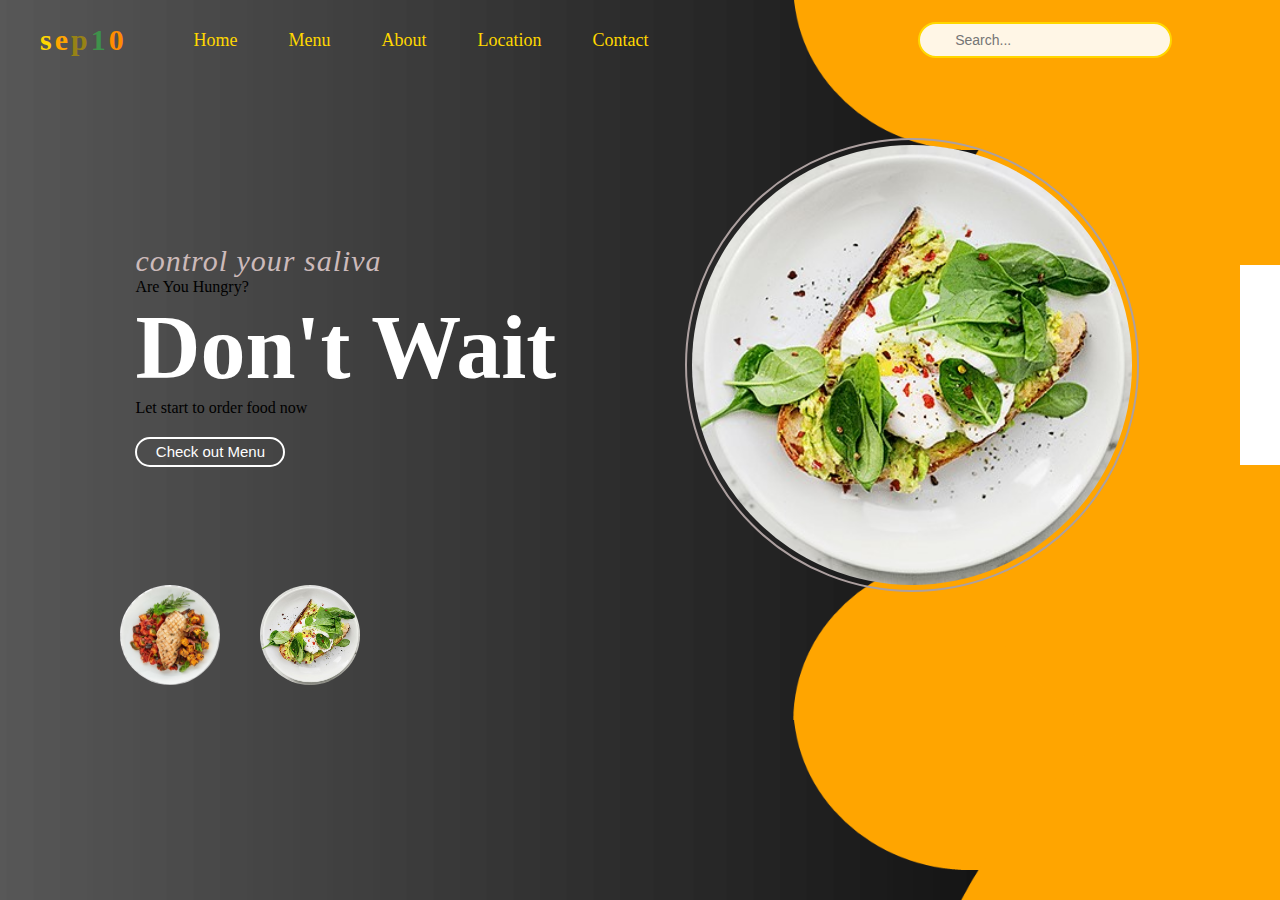
<file: index.html>
<!DOCTYPE html>
<html lang="en">
    <head>
        <title>Restaurant Website</title>
        <link rel="stylesheet" href="style.css">
        <link rel="stylesheet" href="https://cdnjs.cloudflare.com/ajax/libs/font-awesome/6.0.0-beta3/css/all.min.css" integrity="sha512-Fo3rlrZj/k7ujTnHg4CGR2D7kSs0v4LLanw2qksYuRlEzO+tcaEPQogQ0KaoGN26/zrn20ImR1DfuLWnOo7aBA==" crossorigin="anonymous" referrerpolicy="no-referrer" />
    </head>
    <body>
        <div class="top">
            <div class="logo">
                <span class="logo-letter">s</span>
                <span class="logo-letter">e</span>
                <span class="logo-letter">p</span>
                <span class="logo-letter">1</span>
                <span class="logo-letter">0</span>
            </div>
            <div class="nav">
                <a href="#">Home</a>
                <a href="#">Menu</a>
                <a href="#">About</a>
                <a href="#">Location</a>
                <a href="#">Contact</a>
            </div>
            <div class="search">
                <div class="search-container">
                    <i class="fa-solid fa-search search-icon"></i>
                    <input type="text" class="search-input" placeholder="Search...">
                </div>
                <div class="menu-dropdown">
                    <i class="fa-solid fa-bars menu-toggle"></i>
                    <div class="dropdown-content">
                        <a href="#" class="dropdown-item">Dining</a>
                        <a href="#" class="dropdown-item">Offers</a>
                        <a href="#" class="dropdown-item">About Me</a>
                        <a href="#" class="dropdown-item">Home Delivery</a>
                        
                    </div>
                </div>
            </div>
        </div>

        <div class="heading">
            <div class="left">
                <p>control your saliva</p>
                <p>Are You Hungry?</p>
                <h1>Don't Wait</h1>
                <p>Let start to order food now</p>

                <button>Check out Menu</button>
            </div>

            <div class="right" id="food"></div>

            <div class="SocialMedia">
                <i class="fa-brands fa-facebook-f"></i>
                <i class="fa-brands fa-twitter"></i>
                <i class="fa-brands fa-instagram"></i>
                <i class="fa-brands fa-whatsapp"></i>
            </div>
        </div>

        <div class="bottom">
            <div class="menu">
                <div id="food1"></div>
                <div id="food2"></div>
            </div>
        </div>

        <script src="script.js"></script>
    </body>
</html>
</file>
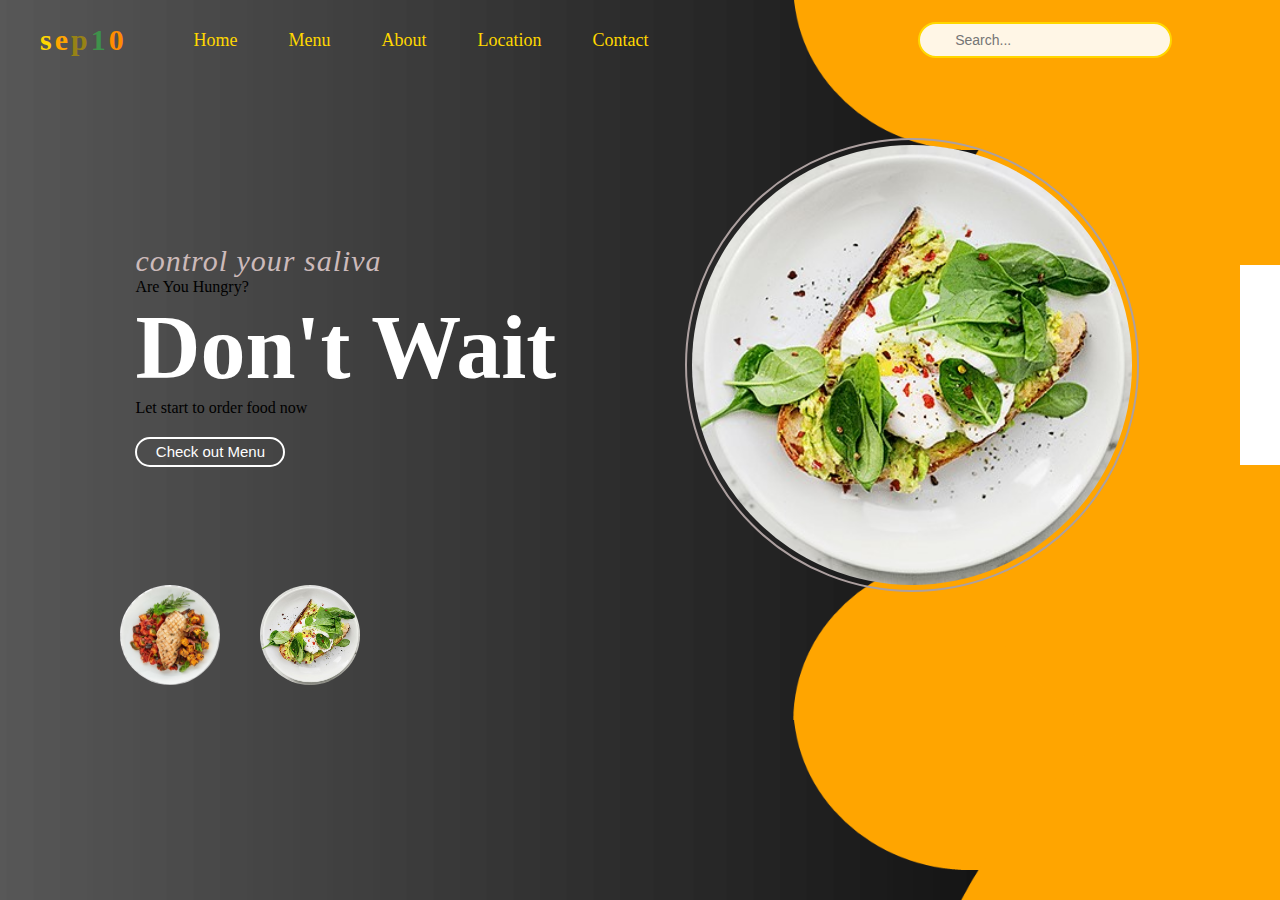
<file: Resturent.html>
<!DOCTYPE html>
<html lang="en">
    <head>
        <title>Restaurant Website</title>
        <link rel="stylesheet" href="style.css">
        <link rel="stylesheet" href="https://cdnjs.cloudflare.com/ajax/libs/font-awesome/6.0.0-beta3/css/all.min.css" integrity="sha512-Fo3rlrZj/k7ujTnHg4CGR2D7kSs0v4LLanw2qksYuRlEzO+tcaEPQogQ0KaoGN26/zrn20ImR1DfuLWnOo7aBA==" crossorigin="anonymous" referrerpolicy="no-referrer" />
    </head>
    <body>
        <div class="top">
            <div class="logo">
                <span class="logo-letter">s</span>
                <span class="logo-letter">e</span>
                <span class="logo-letter">p</span>
                <span class="logo-letter">1</span>
                <span class="logo-letter">0</span>
            </div>
            <div class="nav">
                <a href="#">Home</a>
                <a href="#">Menu</a>
                <a href="#">About</a>
                <a href="#">Location</a>
                <a href="#">Contact</a>
            </div>
            <div class="search">
                <div class="search-container">
                    <i class="fa-solid fa-search search-icon"></i>
                    <input type="text" class="search-input" placeholder="Search...">
                </div>
                <div class="menu-dropdown">
                    <i class="fa-solid fa-bars menu-toggle"></i>
                    <div class="dropdown-content">
                        <a href="#" class="dropdown-item">Dining</a>
                        <a href="#" class="dropdown-item">Offers</a>
                        <a href="#" class="dropdown-item">About Me</a>
                        <a href="#" class="dropdown-item">Home Delivery</a>
                        
                    </div>
                </div>
            </div>
        </div>

        <div class="heading">
            <div class="left">
                <p>control your saliva</p>
                <p>Are You Hungry?</p>
                <h1>Don't Wait</h1>
                <p>Let start to order food now</p>

                <button>Check out Menu</button>
            </div>

            <div class="right" id="food"></div>

            <div class="SocialMedia">
                <i class="fa-brands fa-facebook-f"></i>
                <i class="fa-brands fa-twitter"></i>
                <i class="fa-brands fa-instagram"></i>
                <i class="fa-brands fa-whatsapp"></i>
            </div>
        </div>

        <div class="bottom">
            <div class="menu">
                <div id="food1"></div>
                <div id="food2"></div>
            </div>
        </div>

        <script src="script.js"></script>
    </body>
</html>
</file>
<file: style.css>
*{
    padding:0;
    margin:0;
}
body{
    width: 99%;
    height: 97%;
    background-image: url('Background2.png');
    background-size:cover;
}
.top{
    display: flex;
    flex-direction: row;
    justify-content: space-between;
    height: 80px;
    align-items:center;
    padding:0px 40px;
    gap: 30px;
}
.logo{
    font-size: 30px;
    display: flex;
    gap: 3px;
    margin-right: 20px;
}
.logo-letter {
    font-weight: bold;
    transition: transform 0.3s ease;
}
.logo-letter:nth-child(1) { color: #FFD700; } /* s - gold */
.logo-letter:nth-child(2) { color: #FFA500; } /* e - orange */
.logo-letter:nth-child(3) { color: #978215; } /* p - tomato */
.logo-letter:nth-child(4) { color: #3e924b; } /* 1 - orange red */
.logo-letter:nth-child(5) { color: #FF8C00; } /* 0 - dark orange */
.logo-letter:hover {
    transform: scale(1.1);
}
.nav{
    position: relative;
    left:-100px;
    display: flex;
    gap: 15px;
}
a{
    padding:8px 18px;
    color:#FFD700;
    font-size: 18px;
    text-decoration:none;
    transition: all 0.3s ease;
    border-radius: 5px;
}
a:hover{
    color:#191817;
    text-decoration: none;
    transform: translateY(-1px);
    background-color: rgba(255, 215, 0, 0.1);
}
.search{
    font-size: 25px;
    display: flex;
    align-items: center;
    gap: 25px;
    margin-left: 20px;
}
.search-container {
    position: relative;
    display: flex;
    align-items: center;
}
.search-icon {
    position: absolute;
    left: 10px;
    color: #FFD700;
    cursor: pointer;
    transition: color 0.3s ease;
}
.search-icon:hover {
    color: #FFA500;
}
.search-input {
    padding: 8px 15px 8px 35px;
    border: 2px solid #FFD700;
    border-radius: 20px;
    background: rgba(255, 255, 255, 0.9);
    color: #333;
    font-size: 14px;
    width: 200px;
    outline: none;
    transition: all 0.3s ease;
}
.search-input:focus {
    border-color: #FFA500;
    box-shadow: 0 0 10px rgba(255, 215, 0, 0.5);
}
.menu-dropdown {
    position: relative;
    display: inline-block;
}
.menu-toggle {
    padding: 8px 15px;
    cursor: pointer;
    color: #FFD700;
    transition: all 0.3s ease;
    border-radius: 5px;
}
.menu-toggle:hover {
    color: #FFA500;
    transform: scale(1.05);
    background-color: rgba(255, 215, 0, 0.1);
}
.dropdown-content {
    display: none;
    position: absolute;
    right: 0;
    background-color: rgba(0, 0, 0, 0.95);
    min-width: 180px;
    box-shadow: 0px 8px 16px 0px rgba(0,0,0,0.3);
    z-index: 1;
    border-radius: 8px;
    margin-top: 5px;
    border: 1px solid #FFD700;
}
.dropdown-content.show {
    display: block;
}
.dropdown-item {
    color: #FFD700;
    padding: 15px 20px;
    text-decoration: none;
    display: block;
    font-size: 16px;
    transition: all 0.3s ease;
    border-bottom: 1px solid rgba(255, 215, 0, 0.2);
}
.dropdown-item:last-child {
    border-bottom: none;
}
.dropdown-item:hover{
    background-color: rgba(255, 215, 0, 0.15);
    color: #FFA500;
    transform: translateX(3px);
}
/************heading**************/
.heading{
    display: flex;
    justify-content: space-evenly;
    padding-top:65px;
    align-items:center;
}
.right{
    width: 440px;
    height: 440px;
    background-image: url('food.jpg');
    background-size:cover;
    border-radius: 400px;
    display: flex;
    justify-content: center;
    align-items:center;
}
.right::before{
    width: 430px;
    height: 430px;
    border:2px solid rgb(173, 160, 160);
    content: '';
    position: absolute;
    border-radius: 430px;
    padding:10px;
}

/**********left************/
.left p:nth-child(1){
    color: rgb(204, 186, 186);
    font-size: 30px;
    letter-spacing: 1px;
    font-style: italic;
}
.left h1{
    font-size: 90px;
    color:white;
}
.left p:nth-child(3){
    color: orange;
    font-size: 30px;
    font-style: italic;
}
.left button{
    width: 150px;
    height: 30px;
    font-size: 15px;
    border-radius: 20px;
    border:2px solid white;
    background-color:transparent;
    color:white;
    margin:20px 0px;
}
/*********SocialMedia***************/
.SocialMedia{
    position: absolute;
    right: 0;
    display: flex;
    justify-content: space-evenly;
    align-items: center;
    flex-direction: column;
    width: 40px;
    height: 200px;
    background-color:white;
    font-size: 25px;

}
.SocialMedia i:hover {
    color:orange;
}


/***************bottom***************/
#food1,#food2{
    background-size:cover;
    width: 100px;
    height: 100px;
    border-radius: 100px;
    margin:0px 20px;
}
#food1{
    background-image: url('food1.png');
}
#food2{
    background-image: url('food.jpg');
}
.menu{
    display: flex;
    margin:0px 100px;
}
</file>
